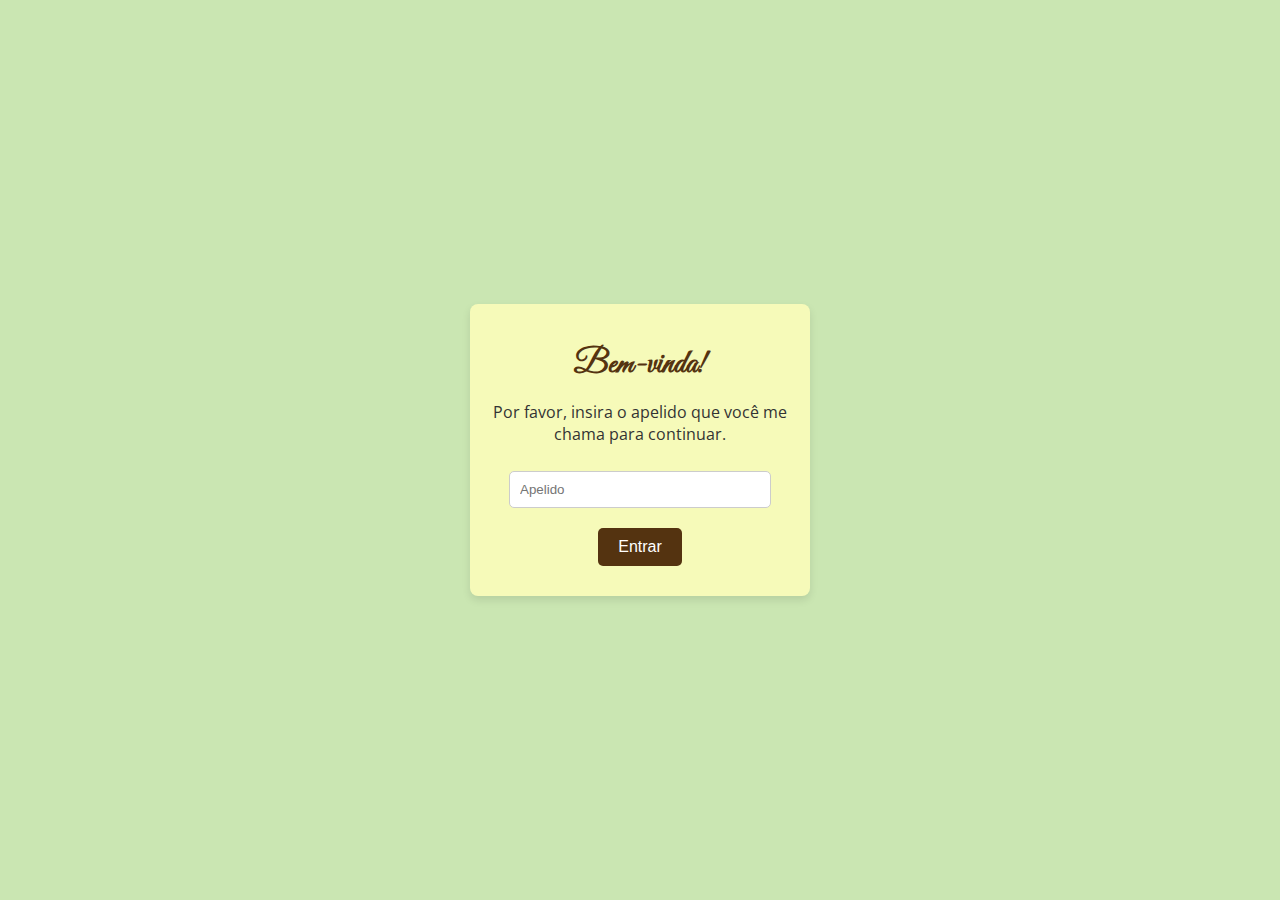
<file: index.html>
<!DOCTYPE html>
<html lang="pt-br">
<head>
    <meta charset="UTF-8">
    <meta name="viewport" content="width=device-width, initial-scale=1.0">
    <title>Pedido Especial</title>
    <link href="https://fonts.googleapis.com/css2?family=Great+Vibes&family=Open+Sans:wght@400;600&display=swap" rel="stylesheet">
    <link rel="stylesheet" href="styles.css">
</head>
<body>
    <div class="login-card">
        <h1>Bem-vinda!</h1>
        <p>Por favor, insira o apelido que você me chama para continuar.</p>
        <input type="password" id="nickname" placeholder="Apelido">
        <button onclick="checkNickname()">Entrar</button>
        <p id="error-message" class="hidden">Apelido incorreto. Tente novamente.</p>
    </div>

    <div id="content" class="hidden">
        <main>
            </section>
            <section id="gallery">
                <h2>Nossos Momentos</h2>
                <p class="centered-text">Nos conhecemos no ano de 2023 e logo você se mostrou uma garota tão especial, inteligente, bonita e fofa. Cultivamos uma amizade muito grande e nos conectamos tão rápido, como se nos conhecêssemos há muito tempo. Nesse quase um ano, inevitavelmente nos apaixonamos um pelo outro e iniciamos nosso teatro de fingimento de amizade. Flertamos por um tempo e, em meio a toda essa confusão, você quis saber o que realmente seria nosso relacionamento naquela segunda-feira às 23:00 da noite. Hoje, finalmente, podemos desfrutar desse amor. Cada momento com você tem sido tão incrível e espero muito mais por vir, se Deus me der essa bênção. Quero compartilhar cada vez mais de mim e da minha vida com você.</p>
                <div class="photo-container">
                    <img src="fotofofa.jpeg" alt="Nosso primeiro encontro" class="moment-photo">
                    <img src="fotofunny.jpeg" alt="No parque" class="moment-photo">
                </div>
                <button class="next-button" onclick="nextPage()">Próxima Página</button>
            </section>
        </main>
    </div>
    <style>
        /* Responsive adjustments */
@media (max-width: 600px) {
    .photo-container {
        flex-direction: column;
        align-items: center;
    }

    .moment-photo {
        width: 90%; /* Adjust photo size for smaller screens */
        max-width: none;
    }

    main {
        width: 100%;
        box-shadow: none;
        padding: 10px;
    }
}
    </style>

    <script src="scripts.js"></script>
</body>
</html>
</file>
<file: styles.css>
body {
    font-family: 'Open Sans', sans-serif;
    background-color: #CAE6B2;
    color: #333;
    margin: 0;
    padding: 0;
    display: flex;
    justify-content: center;
    align-items: center;
    height: 100vh;
}

.next-button {
    display: block;
    margin: 20px auto; /* Centraliza o botão horizontalmente */
    padding: 10px 20px;
    font-size: 16px;
    background-color: #543310;
    color: white;
    border: none;
    border-radius: 5px;
    cursor: pointer;
}

.next-button:hover {
    background-color: #543310;
}

.centered-text {
    text-align: justify;
  }

.login-card {
    background-color: #F6FAB9;
    padding: 20px;
    border-radius: 8px;
    box-shadow: 0 4px 8px rgba(0, 0, 0, 0.1);
    text-align: center;
    max-width: 300px;
}

.login-card h1 {
    font-family: 'Great Vibes', cursive;
    color: #543310;
    margin-bottom: 10px;
}

.login-card input {
    width: 80%;
    padding: 10px;
    margin: 10px 0;
    border: 1px solid #ccc;
    border-radius: 5px;
}

.login-card button {
    background-color: #543310;
    color: white;
    border: none;
    padding: 10px 20px;
    font-size: 16px;
    cursor: pointer;
    border-radius: 5px;
    margin-top: 10px;
}

.login-card button:hover {
    background-color: #543310;
}

.photo-container {
    display: flex;
    justify-content: center; /* Centralizar as fotos horizontalmente */
    gap: 10px; /* Espaço entre as fotos */
}


.hidden {
    display: none;
}

#error-message {
    color: red;
    margin-top: 10px;
}



header h1 {
    font-family: 'Great Vibes', cursive;
}

main {
    max-width: 800px;
    margin: 20px auto;
    padding: 20px;
    background-color: white;
    box-shadow: 0 4px 8px rgba(0, 0, 0, 0.1);
}

section {
    margin-bottom: 40px;
}

.moment-photo {
    width: 300px;
    border-radius: 8px;
    margin: 10px 0;
    border: 2px solid #543310; /* Borda fofa */
    box-shadow: 0 4px 8px rgba(0, 0, 0, 0.1);
}

button {
    background-color: #e83e8c;
    color: white;
    border: none;
    padding: 15px 30px;
    font-size: 16px;
    cursor: pointer;
    border-radius: 5px;
    margin: 10px;
}

button:hover {
    background-color: #d6336c;
}
</file>
